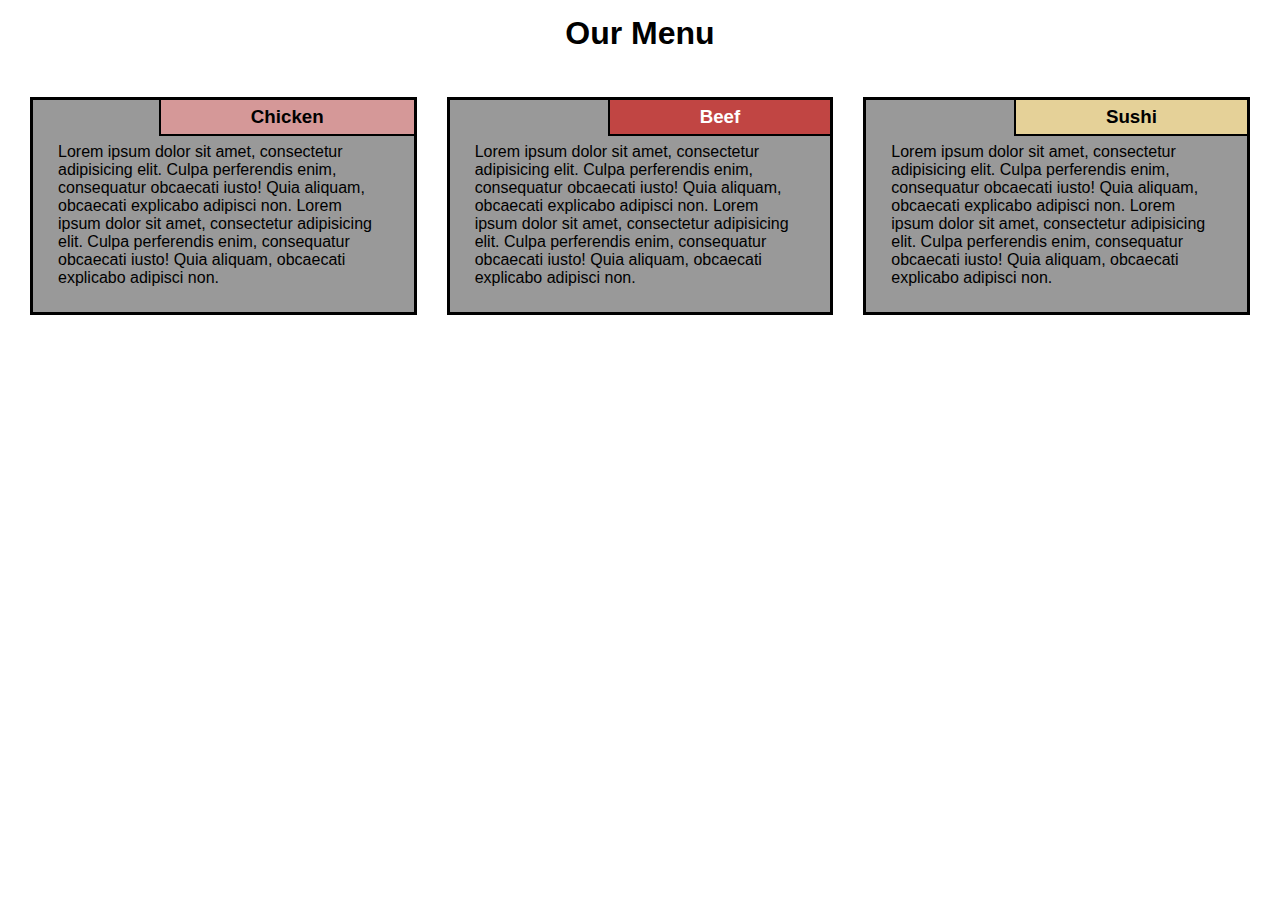
<file: docs/index.html>
<!DOCTYPE html>
<html>
<head>
  <meta charset="utf-8">
  <meta name="viewport" content="width=device-width, initial-scale=1">
  <title>Module 2 Assignment</title>
  <link href='module2.css' rel='stylesheet' type='text/css'>
</head>
<body>
  <div class="container">
    <div class="row">

    <h1 class="menu-title">Our Menu</h1>
      <div class="col-lg-4">
        <div class="item">
          <div class="item-title" id="title-one">
            <h3>Chicken</h3>
          </div>
          <p>
            Lorem ipsum dolor sit amet, consectetur adipisicing elit. Culpa perferendis enim, consequatur obcaecati iusto! Quia aliquam, obcaecati explicabo adipisci non. Lorem ipsum dolor sit amet, consectetur adipisicing elit. Culpa perferendis enim, consequatur obcaecati iusto! Quia aliquam, obcaecati explicabo adipisci non.
          </p>
        </div>
      </div>
      <div class="col-lg-4">
        <div class="item">
         <div class="item-title" id="title-two">
          <h3>Beef</h3>
        </div>
        <p>
          Lorem ipsum dolor sit amet, consectetur adipisicing elit. Culpa perferendis enim, consequatur obcaecati iusto! Quia aliquam, obcaecati explicabo adipisci non. Lorem ipsum dolor sit amet, consectetur adipisicing elit. Culpa perferendis enim, consequatur obcaecati iusto! Quia aliquam, obcaecati explicabo adipisci non.
        </p>
      </div>
    </div>
    <div class="col-lg-4 col-lg-tablet">
      <div class="item">
       <div class="item-title" id="title-three">
        <h3>Sushi</h3>
      </div>
      <p>
        Lorem ipsum dolor sit amet, consectetur adipisicing elit. Culpa perferendis enim, consequatur obcaecati iusto! Quia aliquam, obcaecati explicabo adipisci non. Lorem ipsum dolor sit amet, consectetur adipisicing elit. Culpa perferendis enim, consequatur obcaecati iusto! Quia aliquam, obcaecati explicabo adipisci non.
      </p>
    </div>
  </div>

</div>
</div>
</body>
</html>
</file>
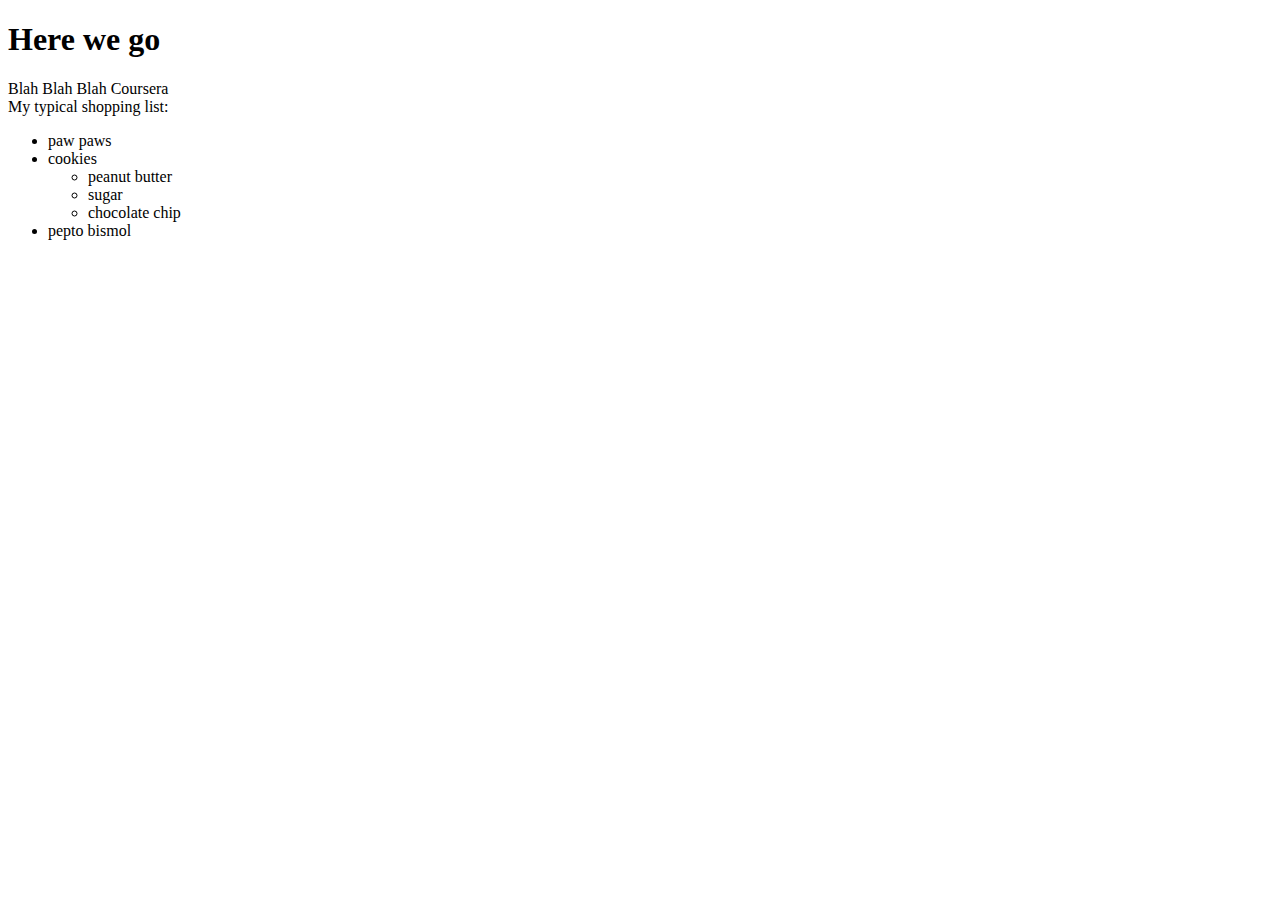
<file: module2-solution/index.html.html>
<!doctype html>
<html>
<head>
<meta charset="utf-8">
<title>Coursera is Cool!</title>
</head>
    <body>
        <h1>Here we go</h1>
    <div>Blah Blah Blah Coursera</div>
    <div>
        My typical shopping list:
        <ul>
        <li>paw paws</li>
        <li>cookies
            <ul>
            <li>peanut butter</li>
            <li>sugar</li>
            <li>chocolate chip</li>
        </ul>
        </li>
        <li>pepto bismol</li>
    </ul>
    </div>
    </body>
</html>
</file>
<file: docs/module2.css>
*{
  box-sizing: border-box;
  margin:0;
  padding:0;
}

body{
  font-family: 'Arial', sans-serif;  
}

.menu-title{
  text-align: center;
  margin-bottom: 30px;
  margin-top: 10px;
}

.container{
 position: relative;
 margin-top: 60px;
 margin: 15px; 
}

.row{
  width: 100%;
}
.item{
  position: relative;
  top: 0;
  background-color:#999999;
  margin: 15px;
  padding: 25px;
  border: 3px solid #000;
}

.item p{
  margin-top: 18px;
  text-align: left;
  font-size:100%;
}

.item-title{
  position: absolute;
  top:0;
  right: 0px; 
  padding: 6px 90px;
  border-left: 2px solid #000;
  border-bottom: 2px solid #000;
}

#title-one {
  background-color: #D59898;
} 

#title-two{
  background-color: #C14543;
  color: white;
}

#title-three{
  background-color: #E5D198;
}

/* Simple Responsive Framework. */
/*------ Desktop ------*/
@media (min-width: 992px){
  .col-lg-1, .col-lg-2, .col-lg-3, .col-lg-4, .col-lg-5, .col-lg-6, .col-lg-7, .col-lg-8, .col-lg-9, .col-lg-10, .col-lg-11, .col-lg-12 {
    float: left;  
  }
  .col-lg-1 {
    width: 8.33%;
  }
  .col-lg-2 {
    width: 16.66%;
  }
  .col-lg-3 {
    width: 25%;
  }
  .col-lg-4 {
    width: 33.33%;
  }
  .col-lg-5 {
    width: 41.66%;
  }
  .col-lg-6 {
    width: 50%;
  }
  .col-lg-7 {
    width: 58.33%;
  }
  .col-lg-8 {
    width: 66.66%;
  }
  .col-lg-9 {
    width: 74.99%;
  }
  .col-lg-10 {
    width: 83.33%;
  }
  .col-lg-11 {
    width: 91.66%;
  }
  .col-lg-12 {
    width: 100%;
  }

}


/*------ Medium devices ------*/
@media (min-width: 768px) and (max-width: 991px){
  .col-lg-4 {
    width: 50%;
    float: left;
  }
  .col-lg-tablet{
   width: 100%;
   float: left;
 }
}


/*------ Mobile ------*/
@media (max-width: 767px){
  .col-lg-4{
    width: 100%;
    float: left;
  }
}
</file>
